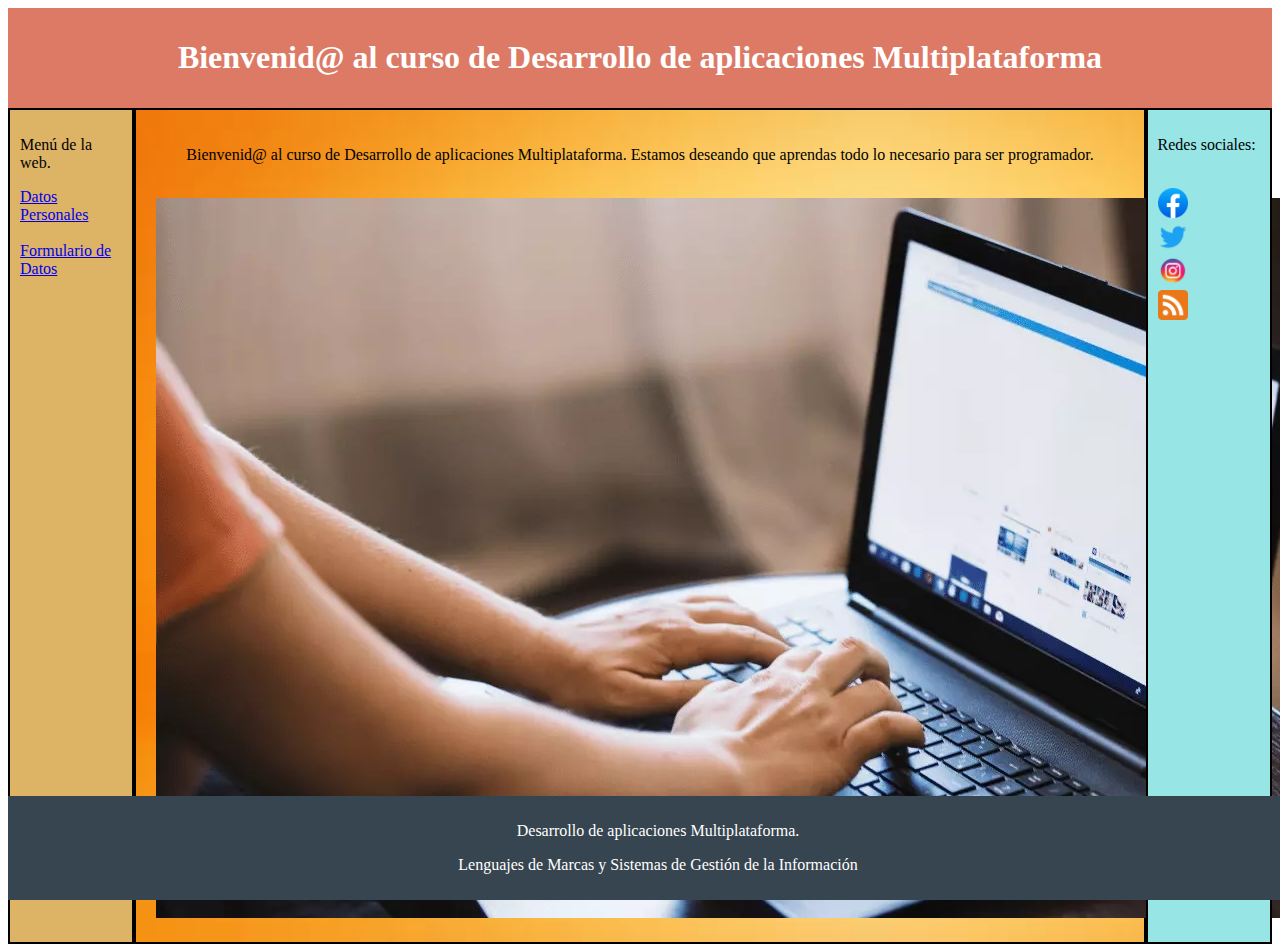
<file: index.html>
<!DOCTYPE html>
<html>
<head>
	<title>WEB ALUMNO VIRTUAL</title>
	<meta charset="UTF-8">
	<link rel="stylesheet" type="text/css" href="estilo.css">
        
</head>
<body>
    <header>
        <h1>Bienvenid@ al curso de Desarrollo de aplicaciones Multiplataforma</h1>
       
    </header>


    
	
	<div class="web">
       
        <div class="izquierda">
		
            <p>Menú de la web.</p>
			
	    <nav>
        <a href="personal.html">Datos Personales</a>
		
		<br>
		<br>

        <a href="datos.html">Formulario de Datos</a>
        </nav>
			
        </div>
		
        <div class="centro">
            
             <p>Bienvenid@ al curso de Desarrollo de aplicaciones Multiplataforma. Estamos deseando que aprendas todo lo necesario para ser programador.</p>
			 <br>
			 <img src="imagenes/pc.jpg" alt="ordenador">
           
        </div>

        <div class="derecha">
		
            <p>Redes sociales:</p>
			<br>
			<a href="https://www.facebook.com/">
            <img src="imagenes/facebook.png" alt="Página de facebook" width="30" height="30"  />
			</a>
			<br>
			<a href="https://www.x.com/">
            <img src="imagenes/twitter.png" alt="Página de twitter" width="30" height="30"  />
			</a>
			<br>
			<a href="https://www.instagram.com/">
            <img src="imagenes/instagram.png" alt="Página de instagram" width="30" height="30"  />
			<br>
            <a href="rss.xml">
            <img src="imagenes/rss-icon.png" alt="Feed de RSS" width="30" height="30"  />
			<br>
                       
    


			
        </div>
		
    </div>
	
    

    <footer>
        <p>Desarrollo de aplicaciones Multiplataforma.</p>
		<p>Lenguajes de Marcas y Sistemas de Gestión de la Información</p>
    </footer>
</body>
</html>
</file>
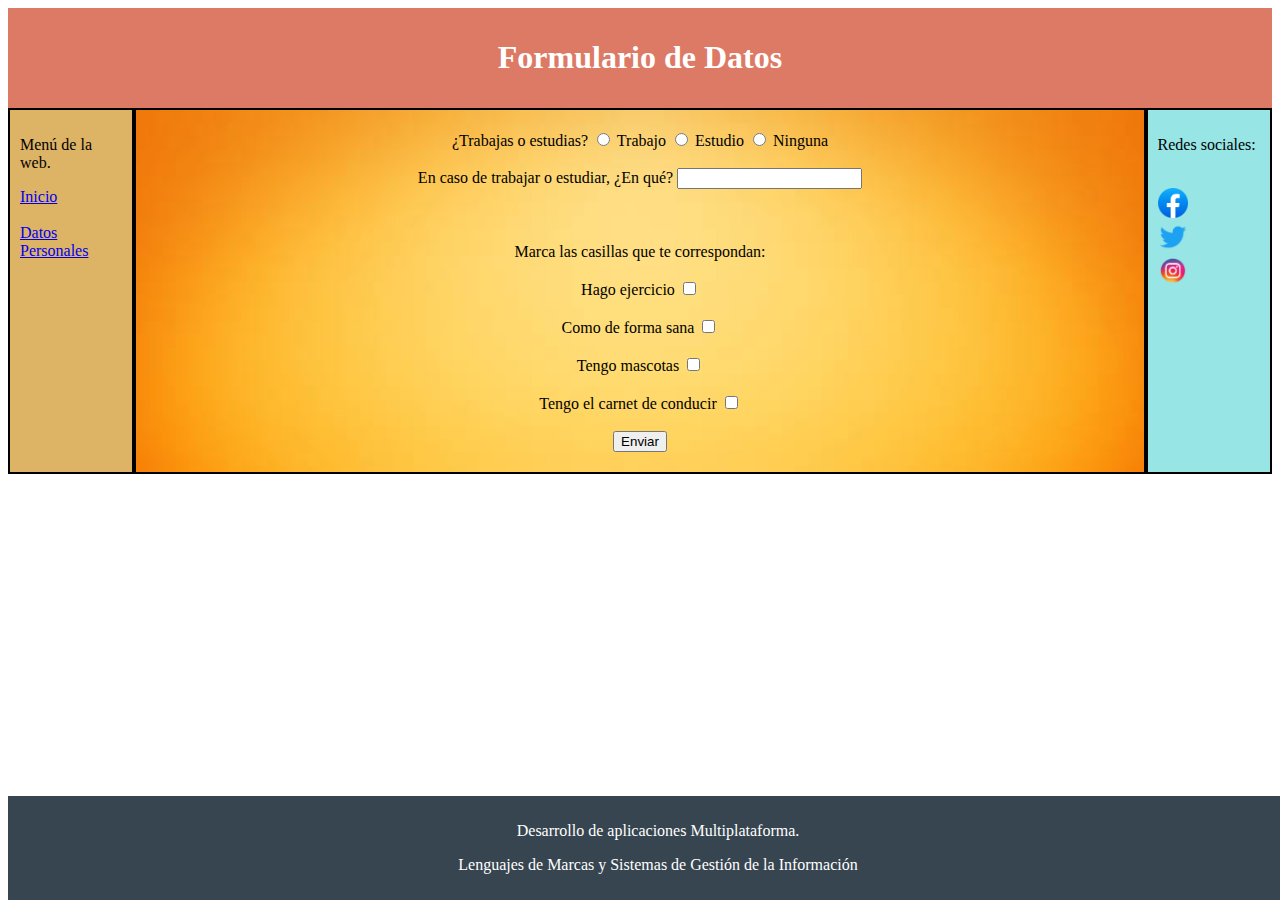
<file: datos.html>
<!DOCTYPE html>
<html>
<head>
	<title>Formulario de Datos</title>
    <meta charset="UTF-8">
    <link rel="stylesheet" type="text/css" href="estilo.css">
</head>
<body>
    <header>
        <h1>Formulario de Datos</h1>
    </header>

    <div class="web">
        
        <div class="izquierda">
		
            <p>Menú de la web.</p>
			
	    <nav>
		
		<a href="index.html">Inicio</a>
        
		
		<br>
		<br>
		
        <a href="personal.html">Datos Personales</a>
        
        </nav>
			
        </div>

      
        <div class="centro">
            <section class="contenido">
                <form action="procesamiento.php" method="post">
				
                    

                    <label for="aficion">¿Trabajas o estudias?</label>
                    <input type="radio" id="trabaja" name="aficion" value="si"> Trabajo
                    <input type="radio" id="estudia" name="aficion" value="no"> Estudio
					<input type="radio" id="ninguna" name="aficion" value="no"> Ninguna
					
					<br>
					<br>
					
					<label for="trabajo">En caso de trabajar o estudiar, ¿En qué?</label>
                    <input type="text" id="detalle" name="detalle">
					
					<br>
					<br>
					<br>
					<br>

                    <label>Marca las casillas que te correspondan:</label>
					
					<br>
					<br>
					
					
					Hago ejercicio
                    <input type="checkbox" value="ejercicio">
					
					<br>
					<br>
					
                    Como de forma sana
                    <input type="checkbox" value="comida">
					
					<br>
					<br>
					
					Tengo mascotas
                    <input type="checkbox" value="mascotas">
					
					<br>
					<br>
					
					Tengo el carnet de conducir
                    <input type="checkbox" value="carnet">
					
					<br>
					<br>

                    <button type="submit">Enviar</button>
                </form>
            </section>
        </div>

       
        <div class="derecha">
		
            <p>Redes sociales:</p>
			<br>
			<a href="https://www.facebook.com/">
            <img src="imagenes/facebook.png" alt="Página de facebook" width="30" height="30"  />
			</a>
			<br>
			<a href="https://www.x.com/">
            <img src="imagenes/twitter.png" alt="Página de twitter" width="30" height="30"  />
			</a>
			<br>
			<a href="https://www.instagram.com/">
            <img src="imagenes/instagram.png" alt="Página de instagram" width="30" height="30"  />
			<br>
            </a>
			
        </div>
    </div>

    <footer>
        <p>Desarrollo de aplicaciones Multiplataforma.</p>
		<p>Lenguajes de Marcas y Sistemas de Gestión de la Información</p>
    </footer>
</body>
</html>
</file>
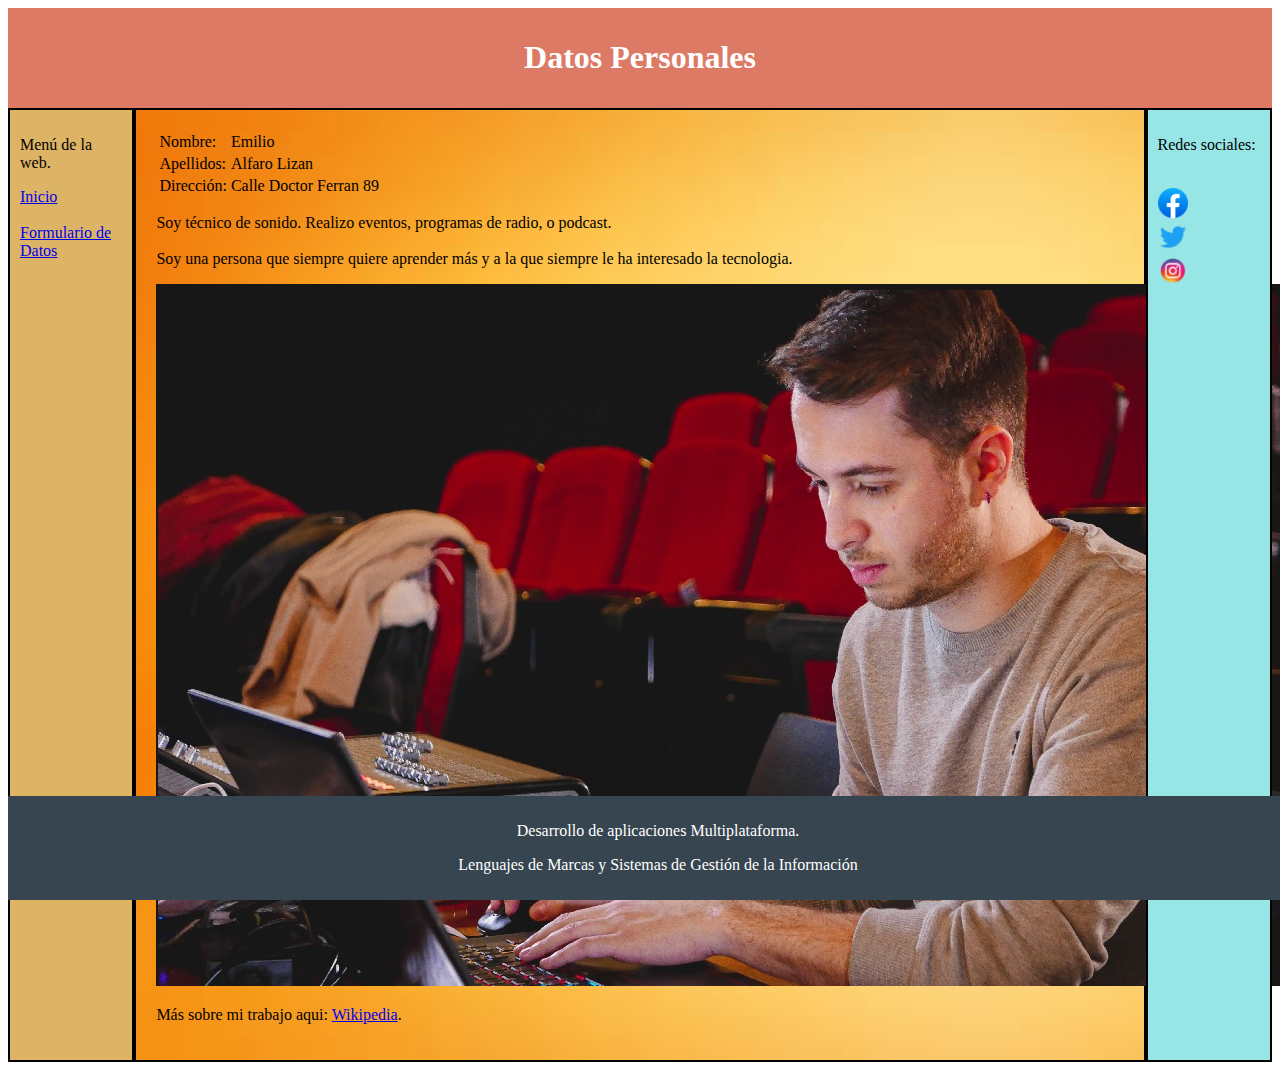
<file: personal.html>
<!DOCTYPE html>
<html>
<head>
    <meta charset="UTF-8">
    <title>Datos Personales</title>
    <link rel="stylesheet" type="text/css" href="estilo.css">

</head>
<body>
    <header>
        <h1>Datos Personales</h1>
    </header>

    <div class="web">
        <div class="izquierda">
		
            <p>Menú de la web.</p>
			
	    <nav>
        <a href="index.html">Inicio</a>
		
		<br>
		<br>

        <a href="datos.html">Formulario de Datos</a>
        </nav>
			
        </div>

       
        <div class="centro2">
            <section class="contenido">
			
            <table>
                <tr>
                <td>Nombre:</td>
                <td>Emilio</td>
                </tr>
                <tr>
                <td>Apellidos:</td>
                <td>Alfaro Lizan</td>
                </tr>
                <tr>
                <td>Dirección:</td>
                <td colspan="2">Calle Doctor Ferran 89</td>
                </tr>
                </table>

                <p>Soy técnico de sonido. Realizo eventos, programas de radio, o podcast. <br><br> Soy una persona que siempre quiere aprender más y a la que siempre le ha interesado la tecnologia.</p>

                <img src="imagenes/foto_personal.jpg" alt="Foto Personal">
				
				<br>
				
				<p>Más sobre mi trabajo aqui: <a href="https://es.wikipedia.org/wiki/Ingeniero_de_audio">Wikipedia</a>.</p>
				

                
            </section>
        </div>

       
        <div class="derecha">
		
            <p>Redes sociales:</p>
			<br>
			<a href="https://www.facebook.com/">
            <img src="imagenes/facebook.png" alt="Página de facebook" width="30" height="30"  />
			</a>
			<br>
			<a href="https://www.x.com/">
            <img src="imagenes/twitter.png" alt="Página de twitter" width="30" height="30"  />
			</a>
			<br>
			<a href="https://www.instagram.com/">
            <img src="imagenes/instagram.png" alt="Página de instagram" width="30" height="30"  />
			<br>
            </a>
			
        </div>
    </div>

    <footer>
		<p>Desarrollo de aplicaciones Multiplataforma.</p>
		<p>Lenguajes de Marcas y Sistemas de Gestión de la Información</p>    </footer>
</body>
</html>
</file>
<file: estilo.css>
body {
    font-family: Calibri;
}

header {
    background-color: #dd7a65;
    color: white;
    text-align: center;
	padding: 10px;
}



.web {
    display: flex;
    flex-wrap: wrap;
    
}

.izquierda {
    width: 10%;
    padding: 10px;
    box-sizing: border-box;
	border: 2px solid #000;
	background-color: #ddb365;
}


.centro {
    width: 80%;
	text-align: center;
    padding: 20px;
    box-sizing: border-box;
    background-image: url('imagenes/fondo.jpg');
    background-size: cover;
	border: 2px solid #000
}

.centro2 {
    width: 80%;
	text-align: left;
    padding: 20px;
    box-sizing: border-box;
    background-image: url('imagenes/fondo.jpg');
    background-size: cover;
	border: 2px solid #000;
}

.derecha {
    width: 10%;
    padding: 10px;
    box-sizing: border-box;
	border: 2px solid #000;
	background-color: #97e5e4;
	
}

footer {
    background-color: #364550;
    color: white;
    text-align: center;
    padding: 10px;
    position: fixed;
    width: 100%;
    bottom: 0;
}
</file>
